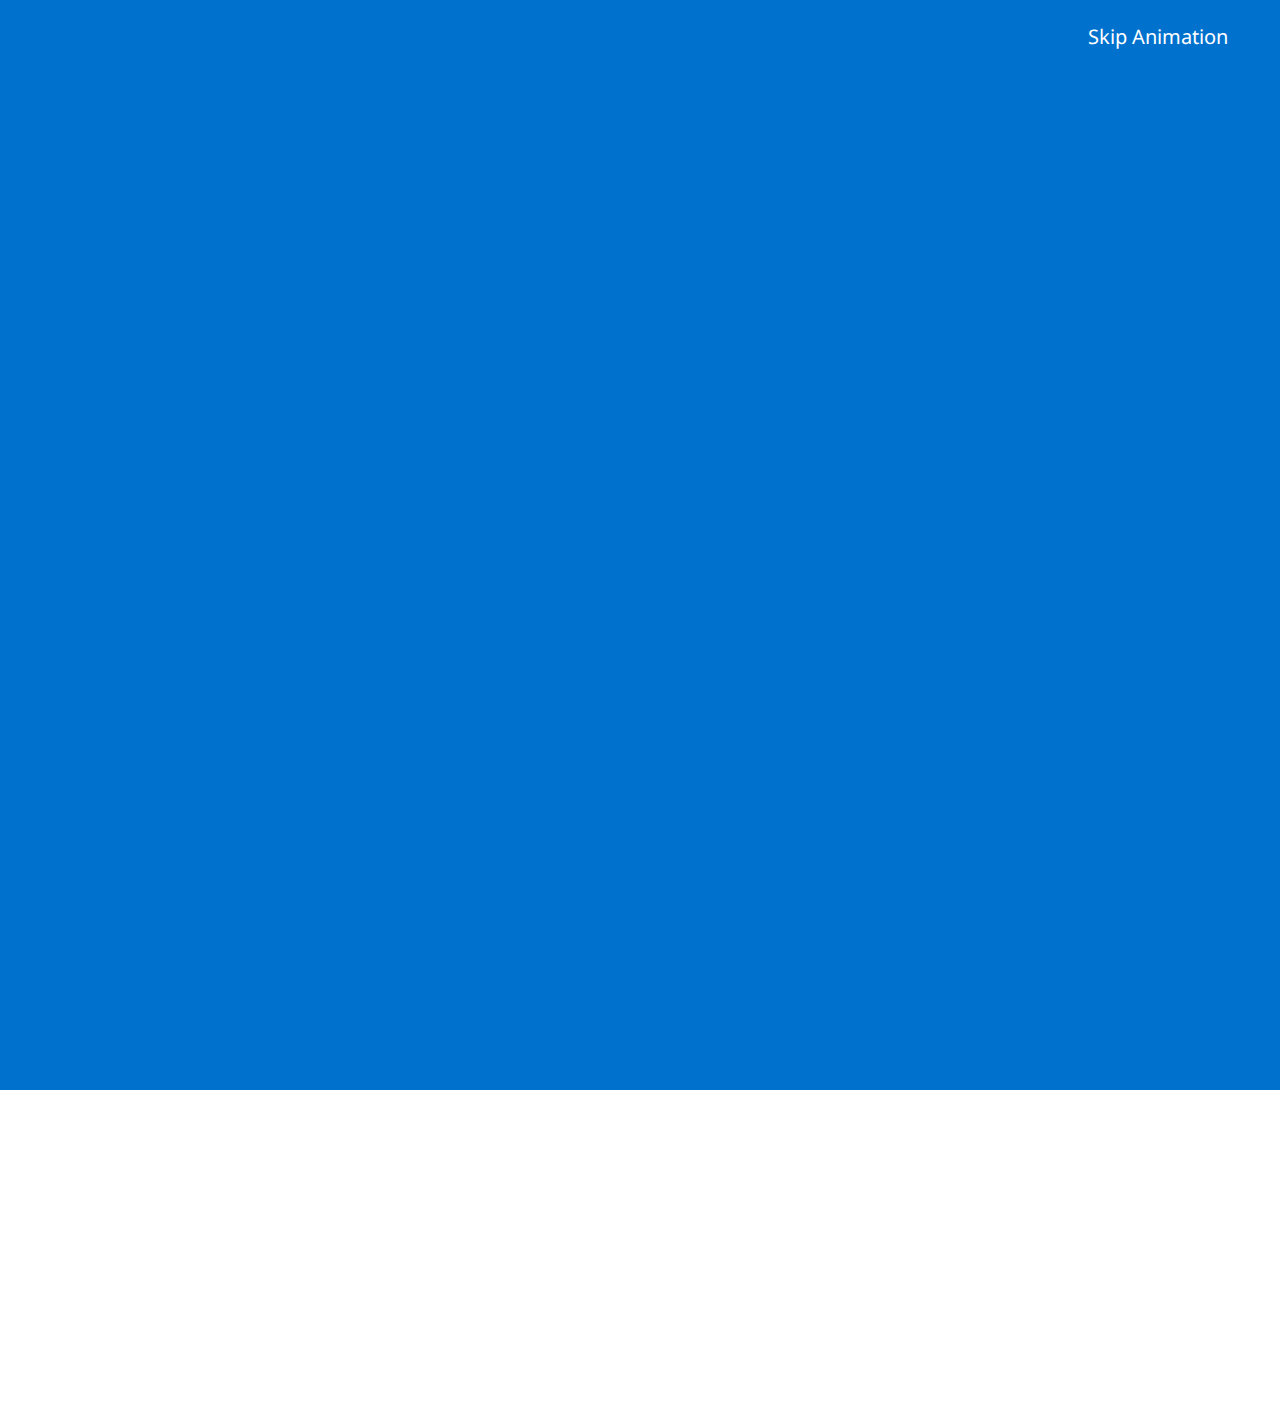
<file: hello_language.html>
<!DOCTYPE html>
<html>
	<head>

		<meta charset="UTF-8">

<link href="https://fonts.googleapis.com/css?family=Noto+Sans&display=swap|Noto+Sans+JP&display=swap" rel="stylesheet">

<link rel="stylesheet" href="css/reset.css" />
<link rel="stylesheet" href="css/hello_language.css" />
        
                		<!-- All Javascript/jQuery Files -->
		<script type="text/javascript" src="js/jquery-3.3.1.min.js"></script>
		<script type="text/javascript" src="js/loadpage2.js"></script>
        
     

		<title>Hello - World Languages</title>

	</head>


	<body>

 
       
            <div class="blue_box"></div>
        
        <div class="skip"> <a href="Hello_MainScreen.html">Skip Animation</a> </div>
        

        
        <div class="hello_portuguese">
            <p class="text_portuguese">Olá</p>
        </div>
         <div class="hello_danish">
            <p class="text_danish">Halløj</p>
        </div>
        <div class="hello_czech">
            <p class="text_czech">Dobrý den</p>
        </div>
        <div class="hello_japanese">
            <p class="text_japanese">今日は </p>
        </div>
       <div class="hello_persian">
            <p class="text_persian">السَلامُ عَلَيكُ</p>
        </div>
        <div class="hello_devanagari">
            <p class="text_devanagari">नमस्ते</p>
        </div>
        <div class="hello_icelandic">
            <p class="text_icelandic">Góðan dag</p>
        </div>
        <div class="hello_russian">
            <p class="text_russian">Привет</p>
        </div>
         <div class="hello_korean">
            <p class="text_korean">안녕하세요</p>
        </div>


        
         <div class="green_box"></div>
        
        <div class="hello_stats">
            <p class="text_stats">Of the 130,000 fonts on myfonts.com, the vast majority are Latin letterforms, but there are only ... </p></div>


	
        <div class="blue_slat_top">
        <div class="hello_stats"><p class="cyrillic">2,800 Cyrillic fonts</p>    
            </div></div>
        
        <div class="blue_slat">
        <div class="hello_stats"><p class="chinese">500 Chinese fonts</p>    
            </div></div>

        <div class="blue_slat_bottom">
         <div class="hello_stats"><p class="arabic">400 Arabic fonts</p>    
            </div></div>
    
    
    
    
    
    </body>


</html>
</file>
<file: css/hello_language.css>
/* Different languages  */

html,body {
	margin: 0;
    padding: 0;

}

a {
     text-decoration: none;
     color: white;
    }


.blue_box  {
	Width: 100vw;
    height: 100vw;
    background: #0072CE; 
    Position: absolute;
    left: 0%;
    right: 0%;
    top: 0%;
    bottom: 0%;
    margin: auto;
    z-index: 12; 

}

.green_box  {
	Width: 100vw;
    height: 100vw;
    background: #43B02A; 
    Position: absolute;
    left: 0%;
    right: 100%;
    top: 25%;
    bottom: 25%;
    margin: auto;
    z-index: 16; 
    visibility: hidden;
    animation-iteration-count: 1;
    animation: box 1s forwards;
    animation-delay: 14s;
}

.blue_slat  {
	width: 0vw;
    height: 60vw;
    background: #0072CE;  
    Position: absolute;
    left: 0px;
    top: 5%;
    bottom: 5%;
    margin: auto;
    z-index: 22; 
    visibility: hidden;
    animation-iteration-count: 1;
    animation: middleslat 1s forwards;
    animation-delay: 27s;
}

.blue_slat_top  {
	width: 0vw;
    height: 40vw;
    background: #0072CE;  
    Position: absolute;
    right: 100%;
    top: -20%;
    bottom: 50%;
    margin: auto;
    z-index: 22; 
    visibility: hidden;
    animation-iteration-count: 1;
    animation: slat 1s forwards;
    animation-delay: 23s;
}

.blue_slat_bottom  {
	width: 0vw;
    height: 40vw;
    background: #0072CE;  
    Position: absolute;
    right: 100%;
    top: 50%;
    bottom: -20%;
    margin: auto;
    z-index: 22; 
    visibility: hidden;
    animation-iteration-count: 1;
    animation: slat 1s forwards;
    animation-delay: 25s;
}

.skip  {
    font-family: 'Noto Sans', sans-serif;
    font-size: 20px;
    color: lightgrey;
    position: absolute;
	height: 80vmin;
    top: 3%;
    left: 85%;
    text-align: right;
    z-index: 40; 

}


.hello_intro  {
    font-family: 'Noto Sans', sans-serif;
    font-size: 60px;
    color: white;
    position: absolute;
    z-index: 20; 
    visibility: hidden;
    width: 75vmin;
	height: 80vmin;
    top: 30vmin;
    left: 50vmin;

}

.hello_stats  {
    font-family: 'Noto Sans', sans-serif;
    font-size: 60px;
    color: white;
    position: absolute;
    z-index: 25; 
    visibility: hidden;
    width: 90vmin;
	height: 80vmin;
    top: 20vmin;
    left: 50vmin;

}


.hello_global {
    font-family: 'Noto Sans', sans-serif;
    font-size: 130px;
    color: white;
    text-align: center;
    position: absolute;
    z-index: 15; 
    visibility: hidden;
    width: 75vmin;
	height: 80vmin;
    position: absolute;
    top: 20vmin;
    left: 50vmin;

}

.hello_portuguese {
    font-family: 'Noto Sans', sans-serif;
    font-size: 130px;
    color: white;
    text-align: center;
    position: absolute;
    z-index: 15; 
    visibility: hidden;
    width: 120vmin;
	height: 80vmin;
    position: absolute;
    top: 40vmin;
    left: 25vmin;

}

.hello_danish {
    font-family: 'Noto Sans', sans-serif;
    font-size: 130px;
    color: white;
    text-align: center;
    position: absolute;
    z-index: 15; 
    visibility: hidden;
    width: 120vmin;
	height: 80vmin;
    position: absolute;
    top: 40vmin;
    left: 25vmin;

}

.hello_czech {
    font-family: 'Noto Sans', sans-serif;
    font-size: 130px;
    color: white;
    text-align: center;
    position: absolute;
    z-index: 15; 
    visibility: hidden;
    width: 120vmin;
	height: 80vmin;
    position: absolute;
    top: 40vmin;
    left: 25vmin;
}


.hello_japanese {
    font-family: 'Noto Sans JP', sans-serif;
    font-size: 130px;
    color: white;
    text-align: center;
    position: absolute;
    z-index: 15; 
    visibility: hidden;
    width: 120vmin;
	height: 80vmin;
    position: absolute;
    top: 42vmin;
    left: 25vmin;
    
    }

.hello_persian {
    font-family: 'Noto Sans', sans-serif;
    font-size: 130px;
    color: white;
    text-align: center;
    position: absolute;
    z-index: 15; 
    visibility: hidden;
    width: 120vmin;
	height: 80vmin;
    position: absolute;
    top: 40vmin;
    left: 25vmin;
}

.hello_devanagari {
    font-family: 'Noto Sans', sans-serif;
    font-size: 130px;
    color: white;
    text-align: center;
    position: absolute;
    z-index: 15; 
    visibility: hidden;
    width: 120vmin;
	height: 80vmin;
    position: absolute;
    top: 40vmin;
    left: 25vmin;
}

.hello_icelandic {
    font-family: 'Noto Sans', sans-serif;
    font-size: 130px;
    color: white;
    text-align: center;
    position: absolute;
    z-index: 15; 
    visibility: hidden;
    width: 120vmin;
	height: 80vmin;
    position: absolute;
    top: 40vmin;
    left: 25vmin;
}
.hello_russian {
    font-family: 'Noto Sans', sans-serif;
    font-size: 130px;
    color: white;
    text-align: center;
    position: absolute;
    z-index: 15; 
    visibility: hidden;
    width: 120vmin;
	height: 80vmin;
    position: absolute;
    top: 40vmin;
    left: 25vmin;
}

.hello_korean {
    font-family: 'Noto Sans', sans-serif;
    font-size: 130px;
    color: white;
    text-align: center;
    position: absolute;
    z-index: 15; 
    visibility: hidden;
    width: 120vmin;
	height: 80vmin;
    position: absolute;
    top: 40vmin;
    left: 25vmin;
}

.text_intro{
    animation: type_appear 4s;
    animation-delay: 0s;
    animation-fill-mode: forwards; 

}

.text_stats{
    animation: type_appear 8s;
    animation-delay: 15s;
    animation-fill-mode: forwards; 

}

.cyrillic{
    animation: type_appear 6s;
    animation-delay: 23s;
    animation-fill-mode: forwards; 

}

.chinese{
    animation: type_appear 1s;
    animation-delay: 28s;
    animation-fill-mode: forwards; 

}

.arabic{
    animation: type_appear 4s;
    animation-delay: 25s;
    animation-fill-mode: forwards; 

}

.text_portuguese {
    animation: type_fade 4s;
    animation-delay: 0s;
    animation-fill-mode: forwards; 

}


.text_danish {
    animation: type_fade 4s;
    animation-delay: 1.5s;
    animation-fill-mode: forwards; 

}


.text_czech {
    animation: type_fade 4s;
    animation-delay: 3s;
    animation-fill-mode: forwards; 

}

.text_japanese {
    animation: type_fade 4s;
    animation-delay: 4.5s;
    animation-fill-mode: forwards; 

}

.text_persian {
    animation: type_fade 4s;
    animation-delay: 6s;
    animation-fill-mode: forwards; 

}

.text_devanagari {
    animation: type_fade 4s;
    animation-delay: 7.5s;
    animation-fill-mode: forwards; 

}

.text_icelandic {
    animation: type_fade 4s;
    animation-delay: 9s;
    animation-fill-mode: forwards; 

}

.text_russian {
    animation: type_fade 4s;
    animation-delay: 10.5s; /* 20s */
    animation-fill-mode: forwards; 

}

.text_korean {
    animation: type_fade 4s;
    animation-delay: 12s;
    animation-fill-mode: forwards; 

}

@keyframes type_appear {
    0% {visibility: hidden;}
    50% {visibility: visible;}
    100% {visibility: hidden;}
}

@keyframes type_fade {
    0% {visibility: hidden;}
    25% {visibility: visible; opacity: 1;}
    50% {visibility: visible; opacity: .5;}
    75% {visibility: visible; opacity: .25;}
    100% {visibility: visible; opacity: 0;}
}

@keyframes box {
	
	0%	{ visibility: hidden; width: 0vmin; height: 100vmin; opacity: 1; }
	100% { visibility: visible; width: 200vmin; height: 100vmin; opacity: 1;  }

}

@keyframes slat {
	
	0%	{ right:0px; width: 0vmin; height: 40vmin; opacity: 1; visibility: hidden; }
	100% { right:0px; width: 200vmin; height: 40vmin; visibility: visible; }

}

@keyframes middleslat {
	
    0% { left:0px; width: 0vmin; height: 40vmin; visibility: hidden;} 
    100% { left:0px; width: 200vmin; height: 40vmin; visibility: visible;}
}




/*
    0% {visibility: hidden; width: 0vmin; height: 33vmin; opacity: 1; right: 0;}
    100% {visibility: visible; width: 200vmin; height: 33vmin; opacity: 1; right: 100%;}


{from{left:-300px;opacity:0} to{left:0;opacity:1}}

.w3-animate-left{position:relative;animation:animateleft 0.4s}@keyframes animateleft{from{left:-300px;opacity:0} to{left:0;opacity:1}}

positioning if first type to appear
.hello_french  {
    width: 50vmin;
	height: 50vmin;
    position: absolute;
    top: 18vmin;
    left: 54vmin;
    z-index: 14; 
 
}

.circle_responsive {
    width: 159vmin;
    height: 159vmin;
    border-radius: 100%;
    background: blue;
    Position: absolute;
    left: 0%;
    right: 0%;
    top: 0%;
    bottom: 0%;
    margin: auto;
    z-index: 8; 
    animation-iteration-count: 1;

*/

}
</file>
